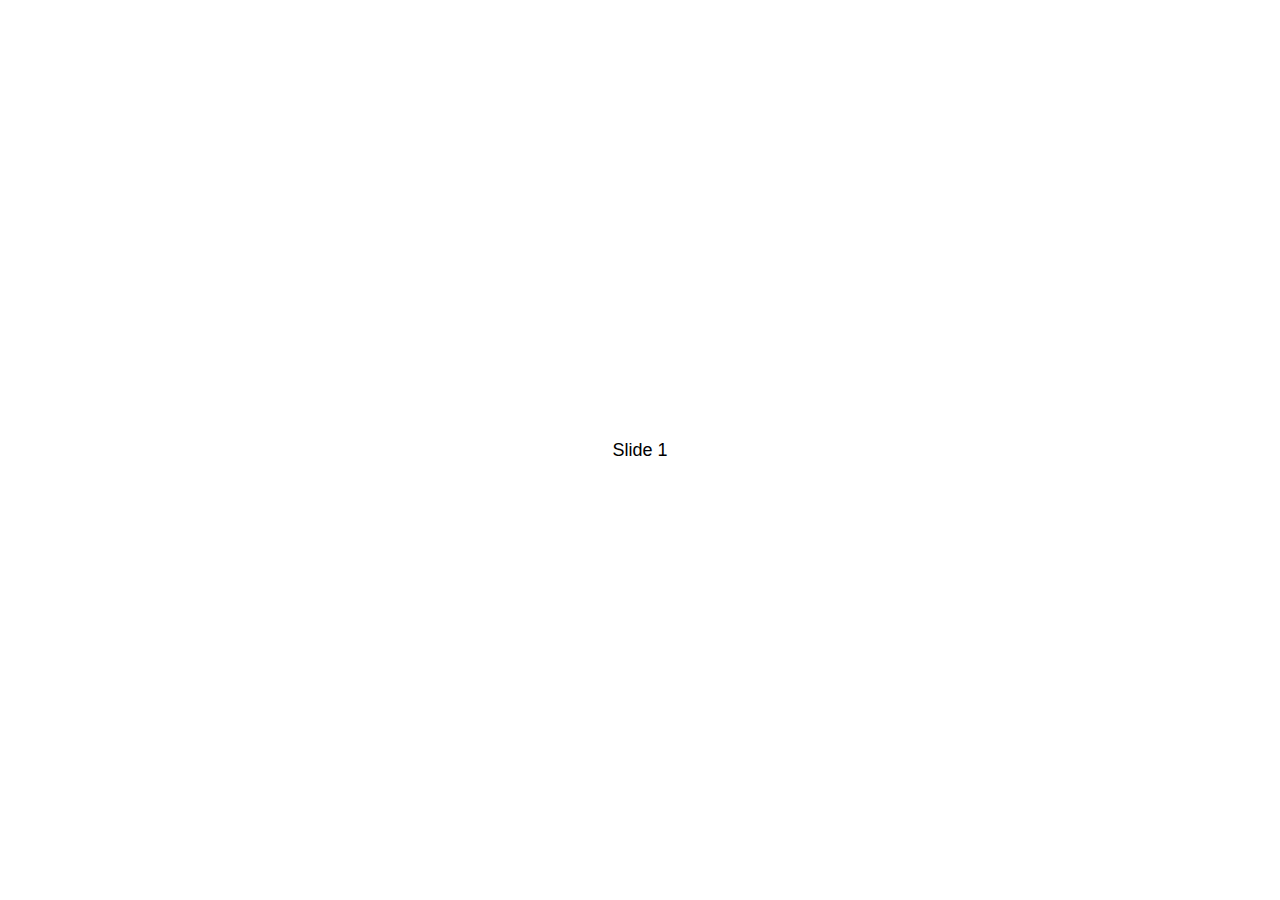
<file: lunbo/swiper-7.4.1/010-default.html>
<!DOCTYPE html>
<html lang="en">
  <head>
    <meta charset="utf-8" />
    <title>Swiper demo</title>
    <meta
      name="viewport"
      content="width=device-width, initial-scale=1, minimum-scale=1, maximum-scale=1"
    />
    <!-- Link Swiper's CSS -->
    <link
      rel="stylesheet"
      href="./swiper/swiper-bundle.min.css"
    />

    <!-- Demo styles -->
    <style>
      html,
      body {
        position: relative;
        height: 100%;
      }

      body {
        background: #eee;
        font-family: Helvetica Neue, Helvetica, Arial, sans-serif;
        font-size: 14px;
        color: #000;
        margin: 0;
        padding: 0;
      }

      .swiper {
        width: 100%;
        height: 100%;
      }

      .swiper-slide {
        text-align: center;
        font-size: 18px;
        background: #fff;

        /* Center slide text vertically */
        display: -webkit-box;
        display: -ms-flexbox;
        display: -webkit-flex;
        display: flex;
        -webkit-box-pack: center;
        -ms-flex-pack: center;
        -webkit-justify-content: center;
        justify-content: center;
        -webkit-box-align: center;
        -ms-flex-align: center;
        -webkit-align-items: center;
        align-items: center;
      }

      .swiper-slide img {
        display: block;
        width: 100%;
        height: 100%;
        object-fit: cover;
      }
    </style>
  </head>

  <body>
    <!-- Swiper -->
    <div class="swiper mySwiper">
      <div class="swiper-wrapper">
        <div class="swiper-slide">Slide 1</div>
        <div class="swiper-slide">Slide 2</div>
        <div class="swiper-slide">Slide 3</div>
        <div class="swiper-slide">Slide 4</div>
        <div class="swiper-slide">Slide 5</div>
        <div class="swiper-slide">Slide 6</div>
        <div class="swiper-slide">Slide 7</div>
        <div class="swiper-slide">Slide 8</div>
        <div class="swiper-slide">Slide 9</div>
      </div>
    </div>

    <!-- Swiper JS -->
    <script src="./swiper/swiper-bundle.min.js"></script>

    <!-- Initialize Swiper -->
    <script>
      var swiper = new Swiper(".mySwiper", {});
    </script>
  </body>
</html>
</file>
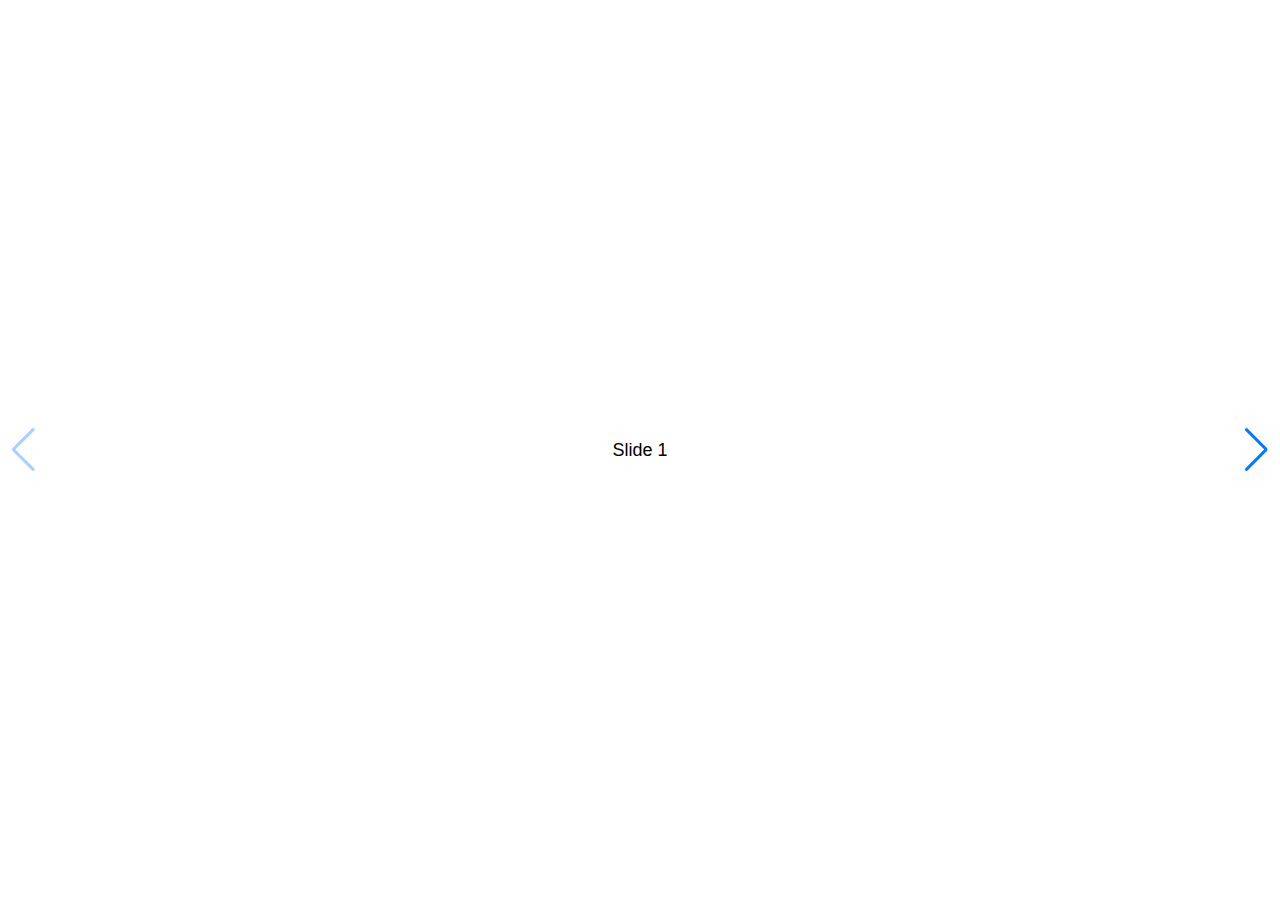
<file: lunbo/swiper-7.4.1/020-navigation.html>
<!DOCTYPE html>
<html lang="en">
  <head>
    <meta charset="utf-8" />
    <title>Swiper demo</title>
    <meta
      name="viewport"
      content="width=device-width, initial-scale=1, minimum-scale=1, maximum-scale=1"
    />
    <!-- Link Swiper's CSS -->
    <link
      rel="stylesheet"
      href="./swiper/swiper-bundle.min.css"
    />

    <!-- Demo styles -->
    <style>
      html,
      body {
        position: relative;
        height: 100%;
      }

      body {
        background: #eee;
        font-family: Helvetica Neue, Helvetica, Arial, sans-serif;
        font-size: 14px;
        color: #000;
        margin: 0;
        padding: 0;
      }

      .swiper {
        width: 100%;
        height: 100%;
      }

      .swiper-slide {
        text-align: center;
        font-size: 18px;
        background: #fff;

        /* Center slide text vertically */
        display: -webkit-box;
        display: -ms-flexbox;
        display: -webkit-flex;
        display: flex;
        -webkit-box-pack: center;
        -ms-flex-pack: center;
        -webkit-justify-content: center;
        justify-content: center;
        -webkit-box-align: center;
        -ms-flex-align: center;
        -webkit-align-items: center;
        align-items: center;
      }

      .swiper-slide img {
        display: block;
        width: 100%;
        height: 100%;
        object-fit: cover;
      }
    </style>
  </head>

  <body>
    <!-- Swiper -->
    <div class="swiper mySwiper">
      <div class="swiper-wrapper">
        <div class="swiper-slide">Slide 1</div>
        <div class="swiper-slide">Slide 2</div>
        <div class="swiper-slide">Slide 3</div>
        <div class="swiper-slide">Slide 4</div>
        <div class="swiper-slide">Slide 5</div>
        <div class="swiper-slide">Slide 6</div>
        <div class="swiper-slide">Slide 7</div>
        <div class="swiper-slide">Slide 8</div>
        <div class="swiper-slide">Slide 9</div>
      </div>
      <div class="swiper-button-next"></div>
      <div class="swiper-button-prev"></div>
    </div>

    <!-- Swiper JS -->
    <script src="./swiper/swiper-bundle.min.js"></script>

    <!-- Initialize Swiper -->
    <script>
      var swiper = new Swiper(".mySwiper", {
        navigation: {
          nextEl: ".swiper-button-next",
          prevEl: ".swiper-button-prev",
        },
      });
    </script>
  </body>
</html>
</file>
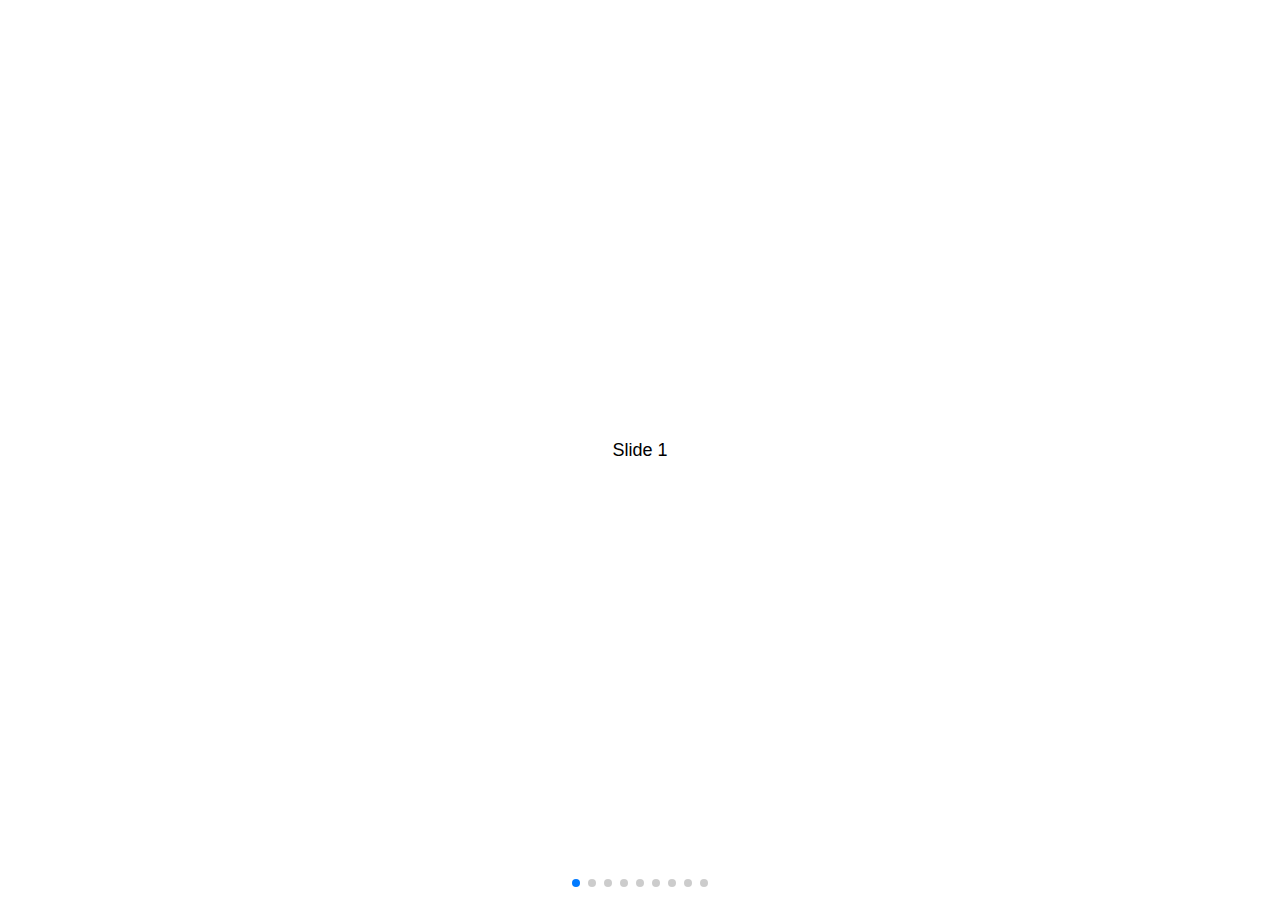
<file: lunbo/swiper-7.4.1/030-pagination.html>
<!DOCTYPE html>
<html lang="en">
  <head>
    <meta charset="utf-8" />
    <title>Swiper demo</title>
    <meta
      name="viewport"
      content="width=device-width, initial-scale=1, minimum-scale=1, maximum-scale=1"
    />
    <!-- Link Swiper's CSS -->
    <link
      rel="stylesheet"
      href="./swiper/swiper-bundle.min.css"
    />

    <!-- Demo styles -->
    <style>
      html,
      body {
        position: relative;
        height: 100%;
      }

      body {
        background: #eee;
        font-family: Helvetica Neue, Helvetica, Arial, sans-serif;
        font-size: 14px;
        color: #000;
        margin: 0;
        padding: 0;
      }

      .swiper {
        width: 100%;
        height: 100%;
      }

      .swiper-slide {
        text-align: center;
        font-size: 18px;
        background: #fff;

        /* Center slide text vertically */
        display: -webkit-box;
        display: -ms-flexbox;
        display: -webkit-flex;
        display: flex;
        -webkit-box-pack: center;
        -ms-flex-pack: center;
        -webkit-justify-content: center;
        justify-content: center;
        -webkit-box-align: center;
        -ms-flex-align: center;
        -webkit-align-items: center;
        align-items: center;
      }

      .swiper-slide img {
        display: block;
        width: 100%;
        height: 100%;
        object-fit: cover;
      }
    </style>
  </head>

  <body>
    <!-- Swiper -->
    <div class="swiper mySwiper">
      <div class="swiper-wrapper">
        <div class="swiper-slide">Slide 1</div>
        <div class="swiper-slide">Slide 2</div>
        <div class="swiper-slide">Slide 3</div>
        <div class="swiper-slide">Slide 4</div>
        <div class="swiper-slide">Slide 5</div>
        <div class="swiper-slide">Slide 6</div>
        <div class="swiper-slide">Slide 7</div>
        <div class="swiper-slide">Slide 8</div>
        <div class="swiper-slide">Slide 9</div>
      </div>
      <div class="swiper-pagination"></div>
    </div>

    <!-- Swiper JS -->
    <script src="./swiper/swiper-bundle.min.js"></script>

    <!-- Initialize Swiper -->
    <script>
      var swiper = new Swiper(".mySwiper", {
        pagination: {
          el: ".swiper-pagination",
        },
      });
    </script>
  </body>
</html>
</file>
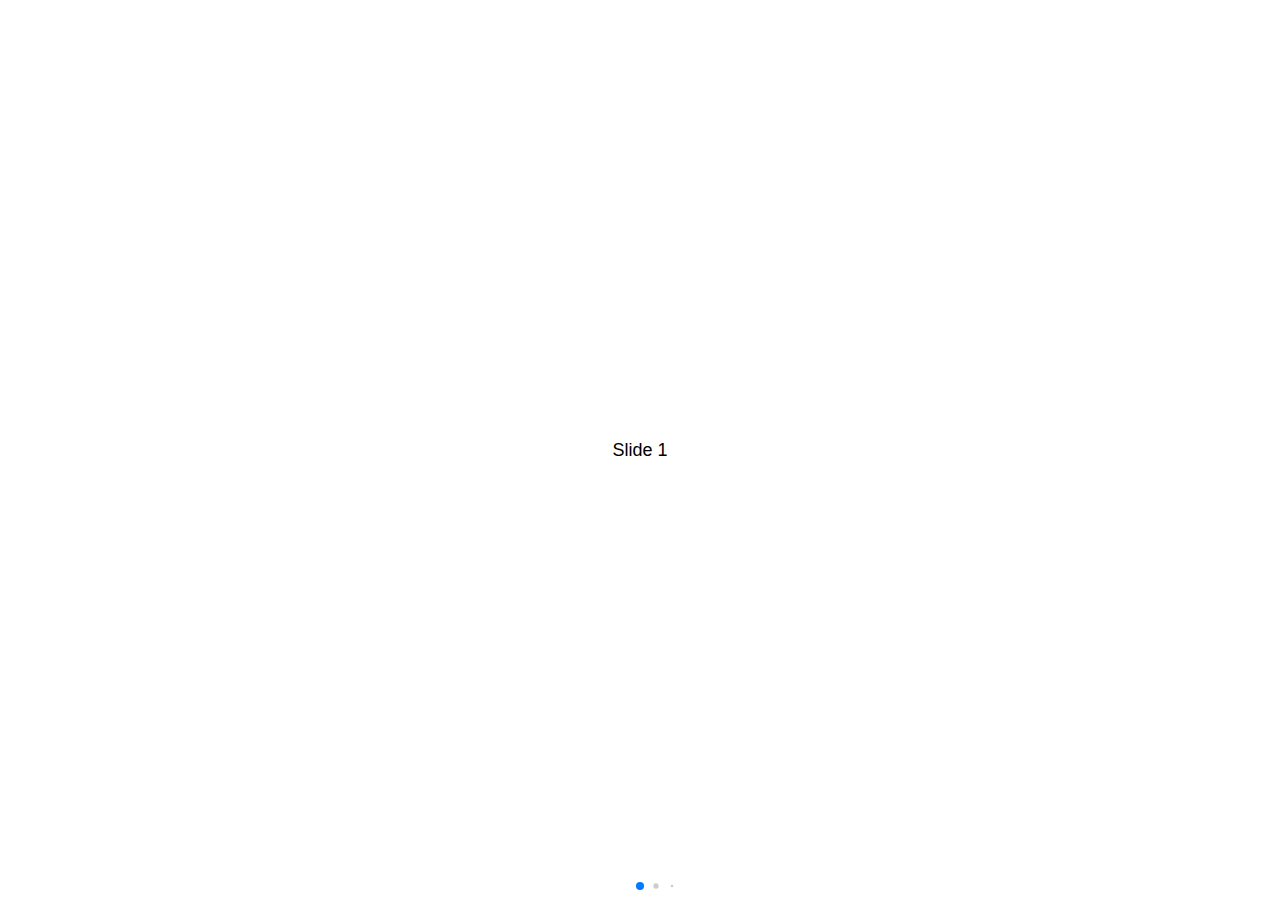
<file: lunbo/swiper-7.4.1/040-pagination-dynamic.html>
<!DOCTYPE html>
<html lang="en">
  <head>
    <meta charset="utf-8" />
    <title>Swiper demo</title>
    <meta
      name="viewport"
      content="width=device-width, initial-scale=1, minimum-scale=1, maximum-scale=1"
    />
    <!-- Link Swiper's CSS -->
    <link
      rel="stylesheet"
      href="./swiper/swiper-bundle.min.css"
    />

    <!-- Demo styles -->
    <style>
      html,
      body {
        position: relative;
        height: 100%;
      }

      body {
        background: #eee;
        font-family: Helvetica Neue, Helvetica, Arial, sans-serif;
        font-size: 14px;
        color: #000;
        margin: 0;
        padding: 0;
      }

      .swiper {
        width: 100%;
        height: 100%;
      }

      .swiper-slide {
        text-align: center;
        font-size: 18px;
        background: #fff;

        /* Center slide text vertically */
        display: -webkit-box;
        display: -ms-flexbox;
        display: -webkit-flex;
        display: flex;
        -webkit-box-pack: center;
        -ms-flex-pack: center;
        -webkit-justify-content: center;
        justify-content: center;
        -webkit-box-align: center;
        -ms-flex-align: center;
        -webkit-align-items: center;
        align-items: center;
      }

      .swiper-slide img {
        display: block;
        width: 100%;
        height: 100%;
        object-fit: cover;
      }
    </style>
  </head>

  <body>
    <!-- Swiper -->
    <div class="swiper mySwiper">
      <div class="swiper-wrapper">
        <div class="swiper-slide">Slide 1</div>
        <div class="swiper-slide">Slide 2</div>
        <div class="swiper-slide">Slide 3</div>
        <div class="swiper-slide">Slide 4</div>
        <div class="swiper-slide">Slide 5</div>
        <div class="swiper-slide">Slide 6</div>
        <div class="swiper-slide">Slide 7</div>
        <div class="swiper-slide">Slide 8</div>
        <div class="swiper-slide">Slide 9</div>
      </div>
      <div class="swiper-pagination"></div>
    </div>

    <!-- Swiper JS -->
    <script src="./swiper/swiper-bundle.min.js"></script>

    <!-- Initialize Swiper -->
    <script>
      var swiper = new Swiper(".mySwiper", {
        pagination: {
          el: ".swiper-pagination",
          dynamicBullets: true,
        },
      });
    </script>
  </body>
</html>
</file>
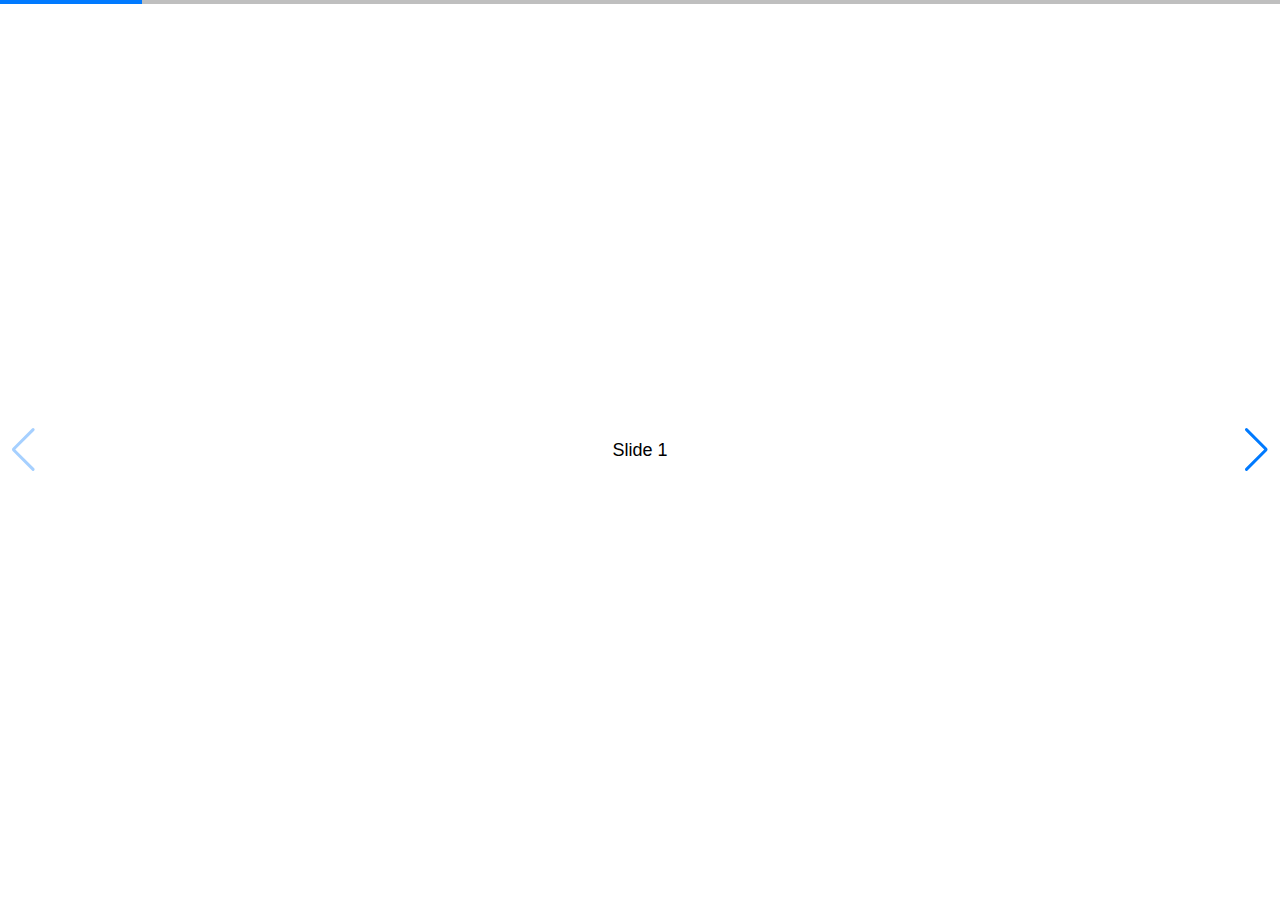
<file: lunbo/swiper-7.4.1/050-pagination-progress.html>
<!DOCTYPE html>
<html lang="en">
  <head>
    <meta charset="utf-8" />
    <title>Swiper demo</title>
    <meta
      name="viewport"
      content="width=device-width, initial-scale=1, minimum-scale=1, maximum-scale=1"
    />
    <!-- Link Swiper's CSS -->
    <link
      rel="stylesheet"
      href="./swiper/swiper-bundle.min.css"
    />

    <!-- Demo styles -->
    <style>
      html,
      body {
        position: relative;
        height: 100%;
      }

      body {
        background: #eee;
        font-family: Helvetica Neue, Helvetica, Arial, sans-serif;
        font-size: 14px;
        color: #000;
        margin: 0;
        padding: 0;
      }

      .swiper {
        width: 100%;
        height: 100%;
      }

      .swiper-slide {
        text-align: center;
        font-size: 18px;
        background: #fff;

        /* Center slide text vertically */
        display: -webkit-box;
        display: -ms-flexbox;
        display: -webkit-flex;
        display: flex;
        -webkit-box-pack: center;
        -ms-flex-pack: center;
        -webkit-justify-content: center;
        justify-content: center;
        -webkit-box-align: center;
        -ms-flex-align: center;
        -webkit-align-items: center;
        align-items: center;
      }

      .swiper-slide img {
        display: block;
        width: 100%;
        height: 100%;
        object-fit: cover;
      }
    </style>
  </head>

  <body>
    <!-- Swiper -->
    <div class="swiper mySwiper">
      <div class="swiper-wrapper">
        <div class="swiper-slide">Slide 1</div>
        <div class="swiper-slide">Slide 2</div>
        <div class="swiper-slide">Slide 3</div>
        <div class="swiper-slide">Slide 4</div>
        <div class="swiper-slide">Slide 5</div>
        <div class="swiper-slide">Slide 6</div>
        <div class="swiper-slide">Slide 7</div>
        <div class="swiper-slide">Slide 8</div>
        <div class="swiper-slide">Slide 9</div>
      </div>
      <div class="swiper-button-next"></div>
      <div class="swiper-button-prev"></div>
      <div class="swiper-pagination"></div>
    </div>

    <!-- Swiper JS -->
    <script src="./swiper/swiper-bundle.min.js"></script>

    <!-- Initialize Swiper -->
    <script>
      var swiper = new Swiper(".mySwiper", {
        pagination: {
          el: ".swiper-pagination",
          type: "progressbar",
        },
        navigation: {
          nextEl: ".swiper-button-next",
          prevEl: ".swiper-button-prev",
        },
      });
    </script>
  </body>
</html>
</file>
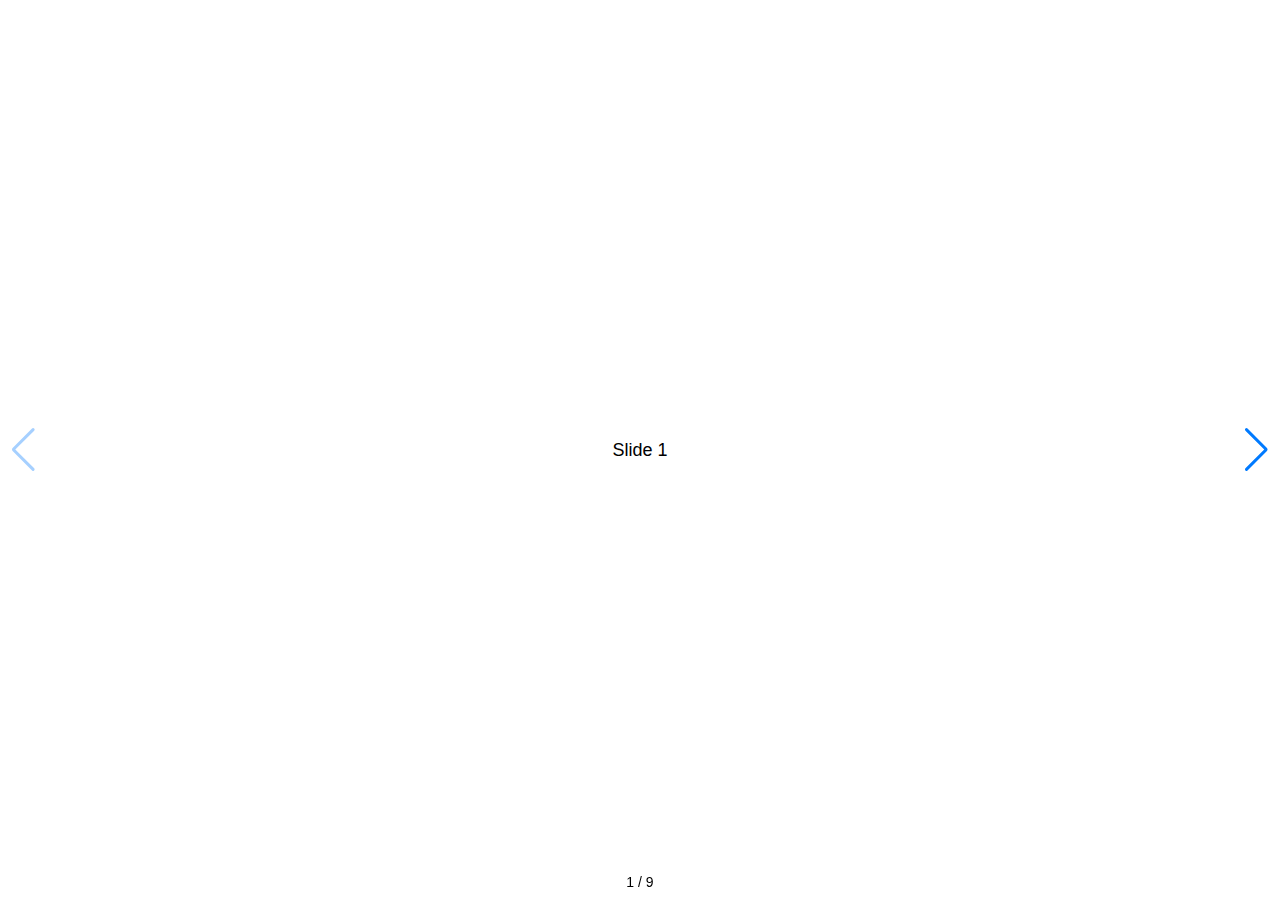
<file: lunbo/swiper-7.4.1/060-pagination-fraction.html>
<!DOCTYPE html>
<html lang="en">
  <head>
    <meta charset="utf-8" />
    <title>Swiper demo</title>
    <meta
      name="viewport"
      content="width=device-width, initial-scale=1, minimum-scale=1, maximum-scale=1"
    />
    <!-- Link Swiper's CSS -->
    <link
      rel="stylesheet"
      href="./swiper/swiper-bundle.min.css"
    />

    <!-- Demo styles -->
    <style>
      html,
      body {
        position: relative;
        height: 100%;
      }

      body {
        background: #eee;
        font-family: Helvetica Neue, Helvetica, Arial, sans-serif;
        font-size: 14px;
        color: #000;
        margin: 0;
        padding: 0;
      }

      .swiper {
        width: 100%;
        height: 100%;
      }

      .swiper-slide {
        text-align: center;
        font-size: 18px;
        background: #fff;

        /* Center slide text vertically */
        display: -webkit-box;
        display: -ms-flexbox;
        display: -webkit-flex;
        display: flex;
        -webkit-box-pack: center;
        -ms-flex-pack: center;
        -webkit-justify-content: center;
        justify-content: center;
        -webkit-box-align: center;
        -ms-flex-align: center;
        -webkit-align-items: center;
        align-items: center;
      }

      .swiper-slide img {
        display: block;
        width: 100%;
        height: 100%;
        object-fit: cover;
      }
    </style>
  </head>

  <body>
    <!-- Swiper -->
    <div class="swiper mySwiper">
      <div class="swiper-wrapper">
        <div class="swiper-slide">Slide 1</div>
        <div class="swiper-slide">Slide 2</div>
        <div class="swiper-slide">Slide 3</div>
        <div class="swiper-slide">Slide 4</div>
        <div class="swiper-slide">Slide 5</div>
        <div class="swiper-slide">Slide 6</div>
        <div class="swiper-slide">Slide 7</div>
        <div class="swiper-slide">Slide 8</div>
        <div class="swiper-slide">Slide 9</div>
      </div>
      <div class="swiper-button-next"></div>
      <div class="swiper-button-prev"></div>
      <div class="swiper-pagination"></div>
    </div>

    <!-- Swiper JS -->
    <script src="./swiper/swiper-bundle.min.js"></script>

    <!-- Initialize Swiper -->
    <script>
      var swiper = new Swiper(".mySwiper", {
        pagination: {
          el: ".swiper-pagination",
          type: "fraction",
        },
        navigation: {
          nextEl: ".swiper-button-next",
          prevEl: ".swiper-button-prev",
        },
      });
    </script>
  </body>
</html>
</file>
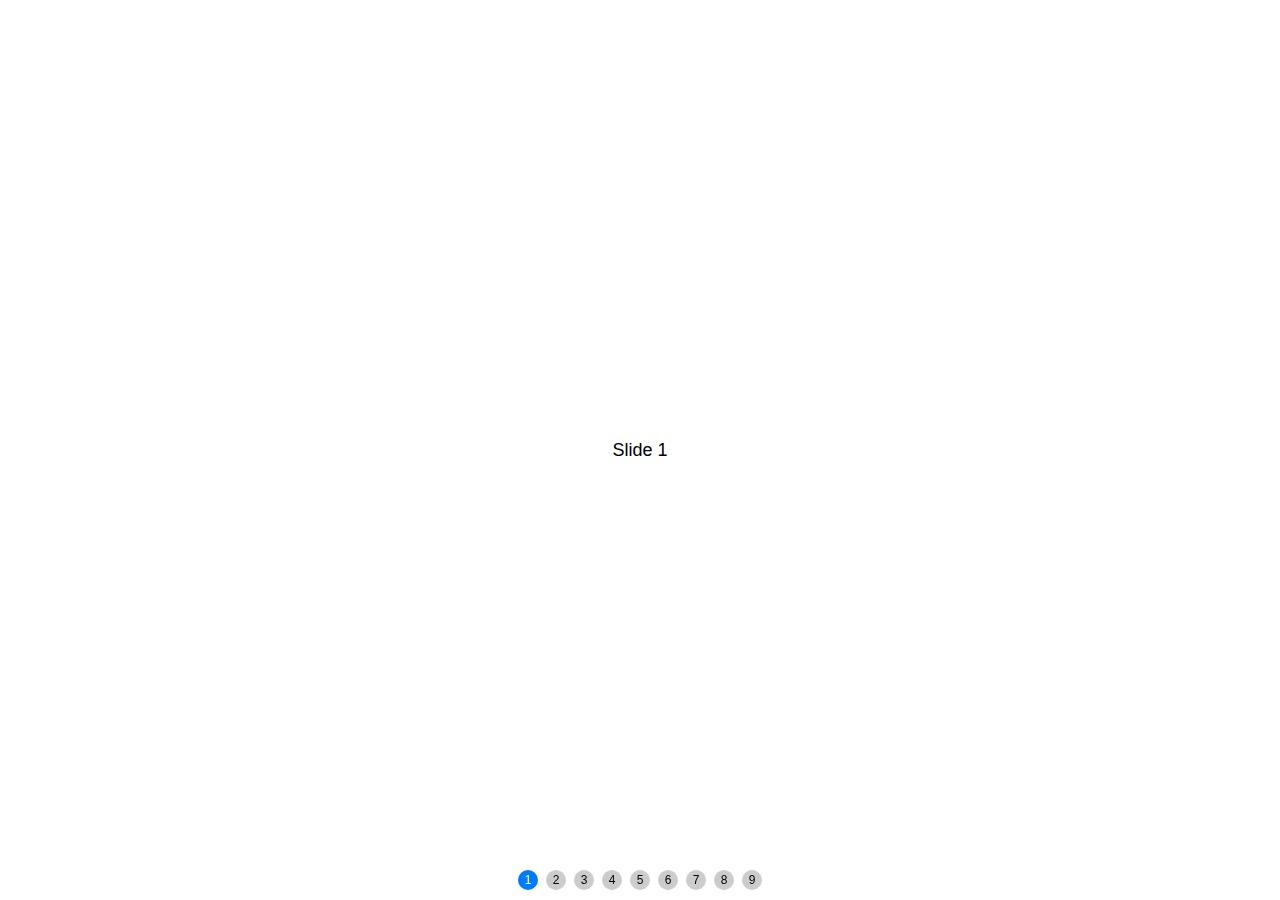
<file: lunbo/swiper-7.4.1/070-pagination-custom.html>
<!DOCTYPE html>
<html lang="en">
  <head>
    <meta charset="utf-8" />
    <title>Swiper demo</title>
    <meta
      name="viewport"
      content="width=device-width, initial-scale=1, minimum-scale=1, maximum-scale=1"
    />
    <!-- Link Swiper's CSS -->
    <link
      rel="stylesheet"
      href="./swiper/swiper-bundle.min.css"
    />

    <!-- Demo styles -->
    <style>
      html,
      body {
        position: relative;
        height: 100%;
      }

      body {
        background: #eee;
        font-family: Helvetica Neue, Helvetica, Arial, sans-serif;
        font-size: 14px;
        color: #000;
        margin: 0;
        padding: 0;
      }

      .swiper {
        width: 100%;
        height: 100%;
      }

      .swiper-slide {
        text-align: center;
        font-size: 18px;
        background: #fff;

        /* Center slide text vertically */
        display: -webkit-box;
        display: -ms-flexbox;
        display: -webkit-flex;
        display: flex;
        -webkit-box-pack: center;
        -ms-flex-pack: center;
        -webkit-justify-content: center;
        justify-content: center;
        -webkit-box-align: center;
        -ms-flex-align: center;
        -webkit-align-items: center;
        align-items: center;
      }

      .swiper-slide img {
        display: block;
        width: 100%;
        height: 100%;
        object-fit: cover;
      }

      .swiper-pagination-bullet {
        width: 20px;
        height: 20px;
        text-align: center;
        line-height: 20px;
        font-size: 12px;
        color: #000;
        opacity: 1;
        background: rgba(0, 0, 0, 0.2);
      }

      .swiper-pagination-bullet-active {
        color: #fff;
        background: #007aff;
      }
    </style>
  </head>

  <body>
    <!-- Swiper -->
    <div class="swiper mySwiper">
      <div class="swiper-wrapper">
        <div class="swiper-slide">Slide 1</div>
        <div class="swiper-slide">Slide 2</div>
        <div class="swiper-slide">Slide 3</div>
        <div class="swiper-slide">Slide 4</div>
        <div class="swiper-slide">Slide 5</div>
        <div class="swiper-slide">Slide 6</div>
        <div class="swiper-slide">Slide 7</div>
        <div class="swiper-slide">Slide 8</div>
        <div class="swiper-slide">Slide 9</div>
      </div>
      <div class="swiper-pagination"></div>
    </div>

    <!-- Swiper JS -->
    <script src="./swiper/swiper-bundle.min.js"></script>

    <!-- Initialize Swiper -->
    <script>
      var swiper = new Swiper(".mySwiper", {
        pagination: {
          el: ".swiper-pagination",
          clickable: true,
          renderBullet: function (index, className) {
            return '<span class="' + className + '">' + (index + 1) + "</span>";
          },
        },
      });
    </script>
  </body>
</html>
</file>
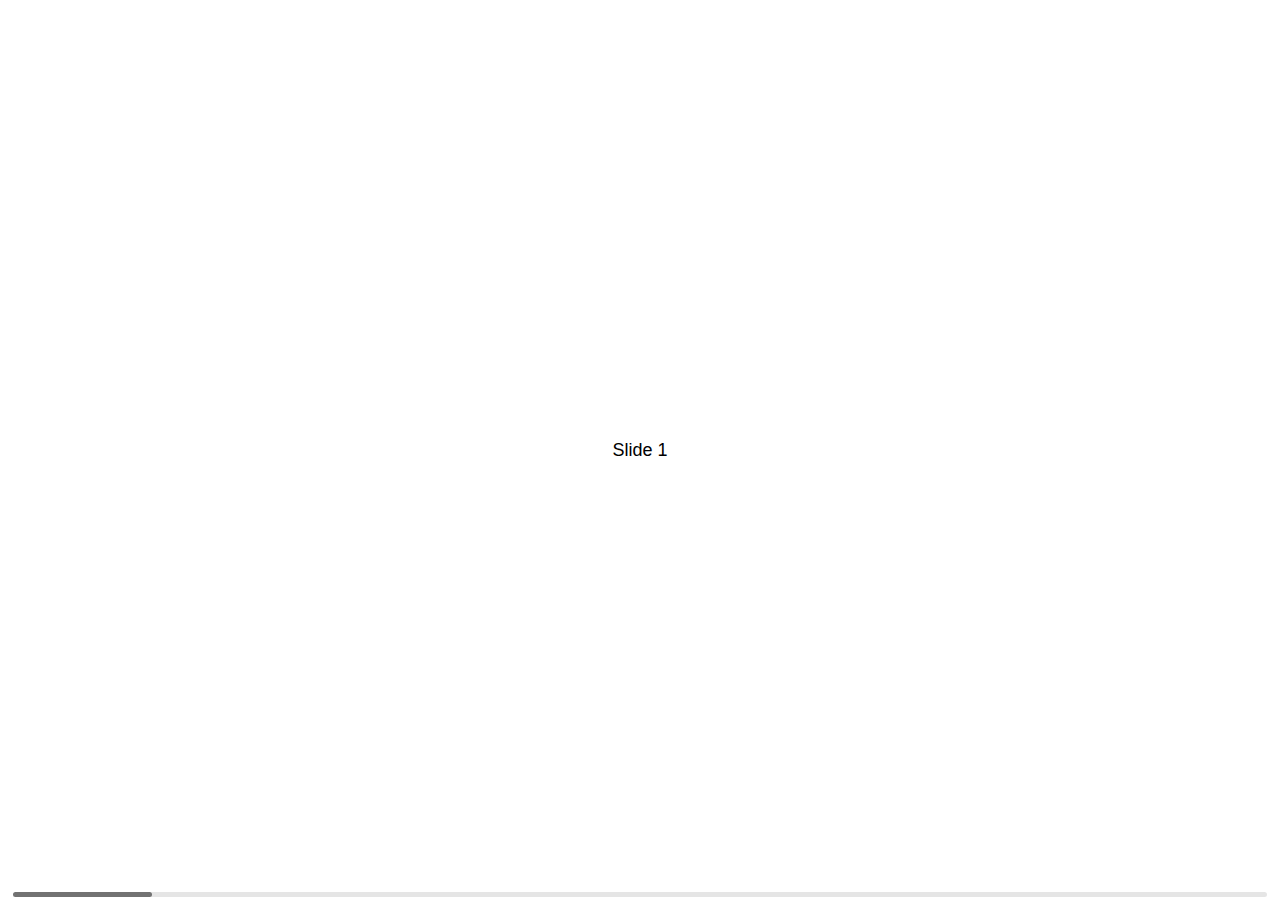
<file: lunbo/swiper-7.4.1/080-scrollbar.html>
<!DOCTYPE html>
<html lang="en">
  <head>
    <meta charset="utf-8" />
    <title>Swiper demo</title>
    <meta
      name="viewport"
      content="width=device-width, initial-scale=1, minimum-scale=1, maximum-scale=1"
    />
    <!-- Link Swiper's CSS -->
    <link
      rel="stylesheet"
      href="./swiper/swiper-bundle.min.css"
    />

    <!-- Demo styles -->
    <style>
      html,
      body {
        position: relative;
        height: 100%;
      }

      body {
        background: #eee;
        font-family: Helvetica Neue, Helvetica, Arial, sans-serif;
        font-size: 14px;
        color: #000;
        margin: 0;
        padding: 0;
      }

      .swiper {
        width: 100%;
        height: 100%;
      }

      .swiper-slide {
        text-align: center;
        font-size: 18px;
        background: #fff;

        /* Center slide text vertically */
        display: -webkit-box;
        display: -ms-flexbox;
        display: -webkit-flex;
        display: flex;
        -webkit-box-pack: center;
        -ms-flex-pack: center;
        -webkit-justify-content: center;
        justify-content: center;
        -webkit-box-align: center;
        -ms-flex-align: center;
        -webkit-align-items: center;
        align-items: center;
      }

      .swiper-slide img {
        display: block;
        width: 100%;
        height: 100%;
        object-fit: cover;
      }
    </style>
  </head>

  <body>
    <!-- Swiper -->
    <div class="swiper mySwiper">
      <div class="swiper-wrapper">
        <div class="swiper-slide">Slide 1</div>
        <div class="swiper-slide">Slide 2</div>
        <div class="swiper-slide">Slide 3</div>
        <div class="swiper-slide">Slide 4</div>
        <div class="swiper-slide">Slide 5</div>
        <div class="swiper-slide">Slide 6</div>
        <div class="swiper-slide">Slide 7</div>
        <div class="swiper-slide">Slide 8</div>
        <div class="swiper-slide">Slide 9</div>
      </div>
      <div class="swiper-scrollbar"></div>
    </div>

    <!-- Swiper JS -->
    <script src="./swiper/swiper-bundle.min.js"></script>

    <!-- Initialize Swiper -->
    <script>
      var swiper = new Swiper(".mySwiper", {
        scrollbar: {
          el: ".swiper-scrollbar",
          hide: true,
        },
      });
    </script>
  </body>
</html>
</file>
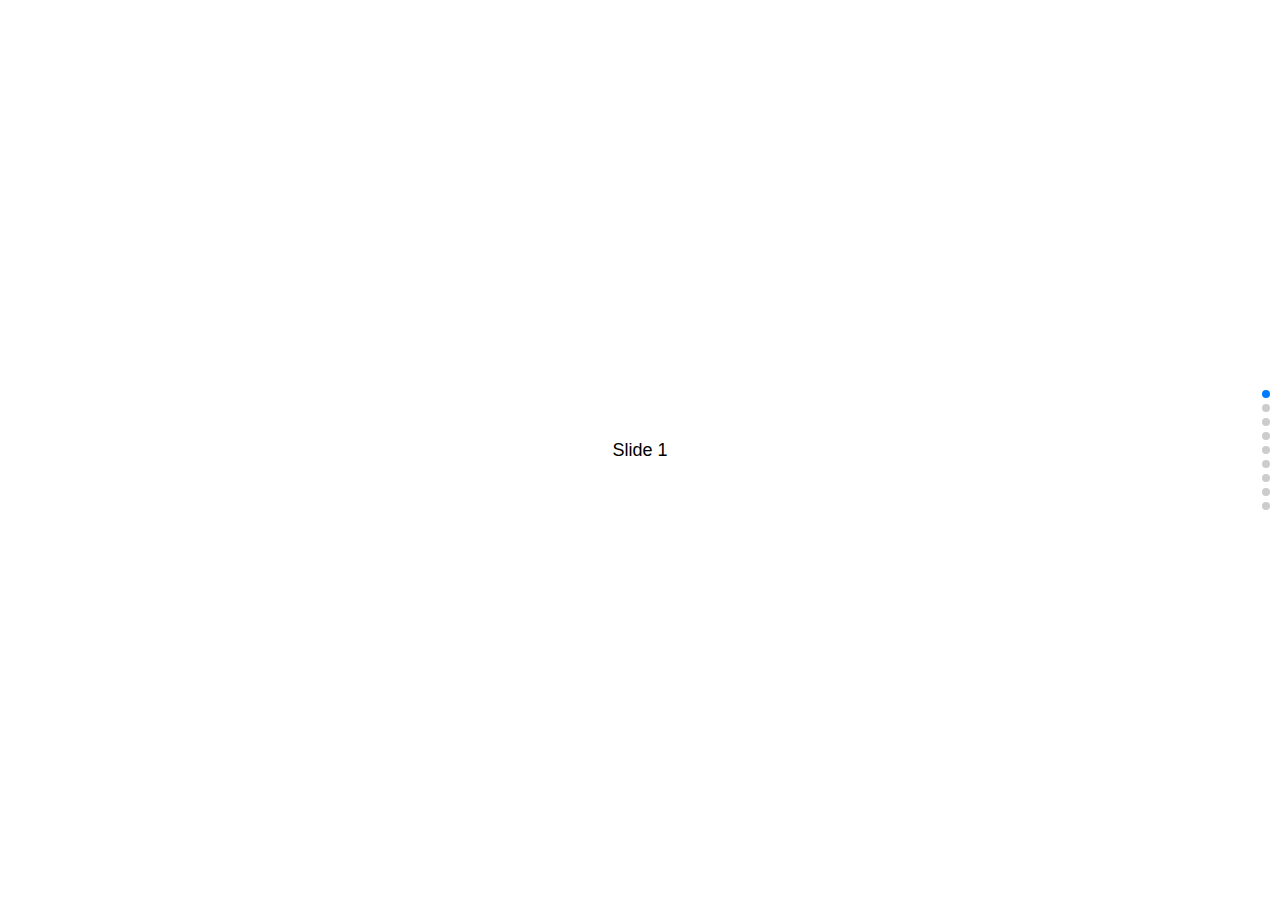
<file: lunbo/swiper-7.4.1/090-vertical.html>
<!DOCTYPE html>
<html lang="en">
  <head>
    <meta charset="utf-8" />
    <title>Swiper demo</title>
    <meta
      name="viewport"
      content="width=device-width, initial-scale=1, minimum-scale=1, maximum-scale=1"
    />
    <!-- Link Swiper's CSS -->
    <link
      rel="stylesheet"
      href="./swiper/swiper-bundle.min.css"
    />

    <!-- Demo styles -->
    <style>
      html,
      body {
        position: relative;
        height: 100%;
      }

      body {
        background: #eee;
        font-family: Helvetica Neue, Helvetica, Arial, sans-serif;
        font-size: 14px;
        color: #000;
        margin: 0;
        padding: 0;
      }

      .swiper {
        width: 100%;
        height: 100%;
      }

      .swiper-slide {
        text-align: center;
        font-size: 18px;
        background: #fff;

        /* Center slide text vertically */
        display: -webkit-box;
        display: -ms-flexbox;
        display: -webkit-flex;
        display: flex;
        -webkit-box-pack: center;
        -ms-flex-pack: center;
        -webkit-justify-content: center;
        justify-content: center;
        -webkit-box-align: center;
        -ms-flex-align: center;
        -webkit-align-items: center;
        align-items: center;
      }

      .swiper-slide img {
        display: block;
        width: 100%;
        height: 100%;
        object-fit: cover;
      }
    </style>
  </head>

  <body>
    <!-- Swiper -->
    <div class="swiper mySwiper">
      <div class="swiper-wrapper">
        <div class="swiper-slide">Slide 1</div>
        <div class="swiper-slide">Slide 2</div>
        <div class="swiper-slide">Slide 3</div>
        <div class="swiper-slide">Slide 4</div>
        <div class="swiper-slide">Slide 5</div>
        <div class="swiper-slide">Slide 6</div>
        <div class="swiper-slide">Slide 7</div>
        <div class="swiper-slide">Slide 8</div>
        <div class="swiper-slide">Slide 9</div>
      </div>
      <div class="swiper-pagination"></div>
    </div>

    <!-- Swiper JS -->
    <script src="./swiper/swiper-bundle.min.js"></script>

    <!-- Initialize Swiper -->
    <script>
      var swiper = new Swiper(".mySwiper", {
        direction: "vertical",
        pagination: {
          el: ".swiper-pagination",
          clickable: true,
        },
      });
    </script>
  </body>
</html>
</file>
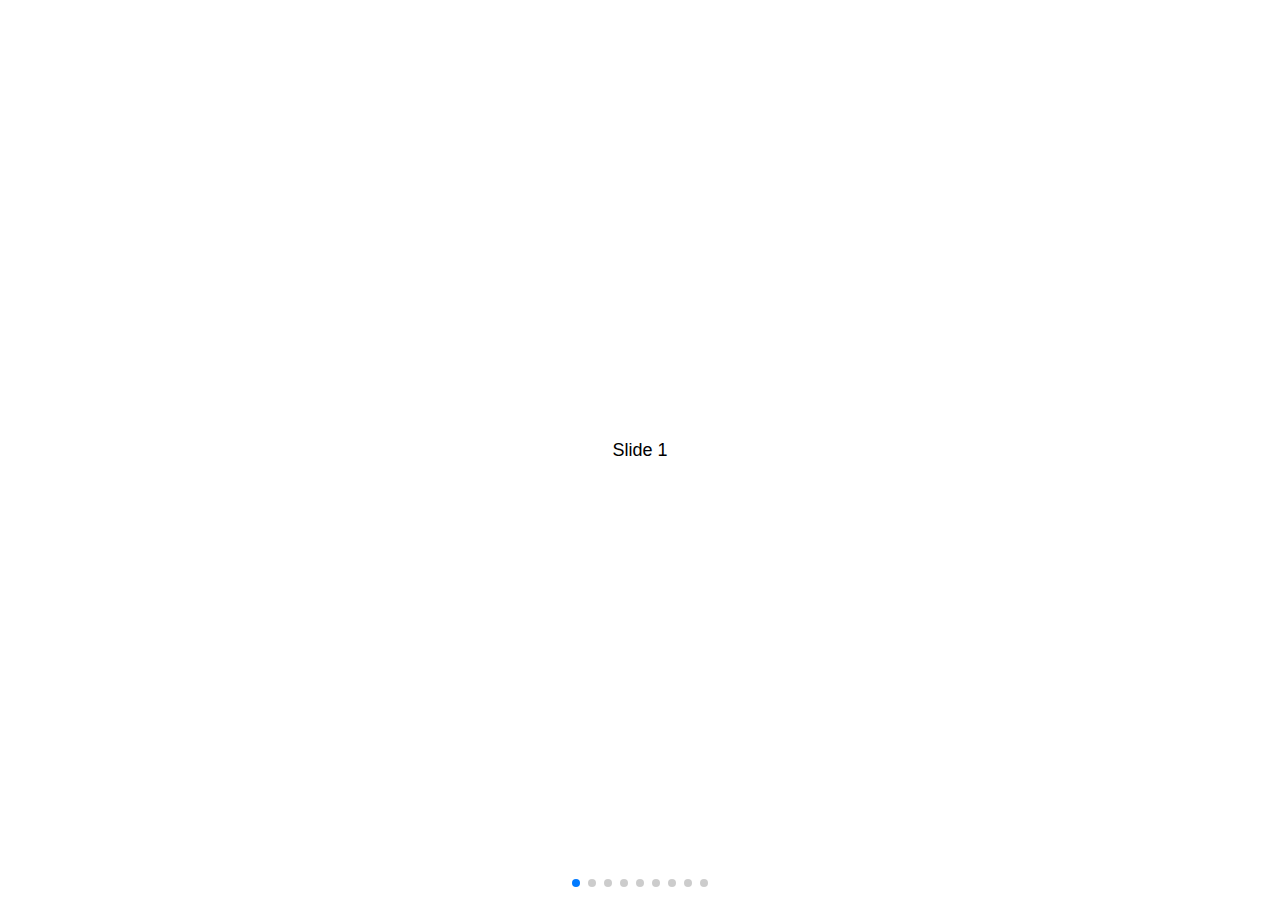
<file: lunbo/swiper-7.4.1/100-space-between.html>
<!DOCTYPE html>
<html lang="en">
  <head>
    <meta charset="utf-8" />
    <title>Swiper demo</title>
    <meta
      name="viewport"
      content="width=device-width, initial-scale=1, minimum-scale=1, maximum-scale=1"
    />
    <!-- Link Swiper's CSS -->
    <link
      rel="stylesheet"
      href="./swiper/swiper-bundle.min.css"
    />

    <!-- Demo styles -->
    <style>
      html,
      body {
        position: relative;
        height: 100%;
      }

      body {
        background: #eee;
        font-family: Helvetica Neue, Helvetica, Arial, sans-serif;
        font-size: 14px;
        color: #000;
        margin: 0;
        padding: 0;
      }

      .swiper {
        width: 100%;
        height: 100%;
      }

      .swiper-slide {
        text-align: center;
        font-size: 18px;
        background: #fff;

        /* Center slide text vertically */
        display: -webkit-box;
        display: -ms-flexbox;
        display: -webkit-flex;
        display: flex;
        -webkit-box-pack: center;
        -ms-flex-pack: center;
        -webkit-justify-content: center;
        justify-content: center;
        -webkit-box-align: center;
        -ms-flex-align: center;
        -webkit-align-items: center;
        align-items: center;
      }

      .swiper-slide img {
        display: block;
        width: 100%;
        height: 100%;
        object-fit: cover;
      }
    </style>
  </head>

  <body>
    <!-- Swiper -->
    <div class="swiper mySwiper">
      <div class="swiper-wrapper">
        <div class="swiper-slide">Slide 1</div>
        <div class="swiper-slide">Slide 2</div>
        <div class="swiper-slide">Slide 3</div>
        <div class="swiper-slide">Slide 4</div>
        <div class="swiper-slide">Slide 5</div>
        <div class="swiper-slide">Slide 6</div>
        <div class="swiper-slide">Slide 7</div>
        <div class="swiper-slide">Slide 8</div>
        <div class="swiper-slide">Slide 9</div>
      </div>
      <div class="swiper-pagination"></div>
    </div>

    <!-- Swiper JS -->
    <script src="./swiper/swiper-bundle.min.js"></script>

    <!-- Initialize Swiper -->
    <script>
      var swiper = new Swiper(".mySwiper", {
        spaceBetween: 30,
        pagination: {
          el: ".swiper-pagination",
          clickable: true,
        },
      });
    </script>
  </body>
</html>
</file>
